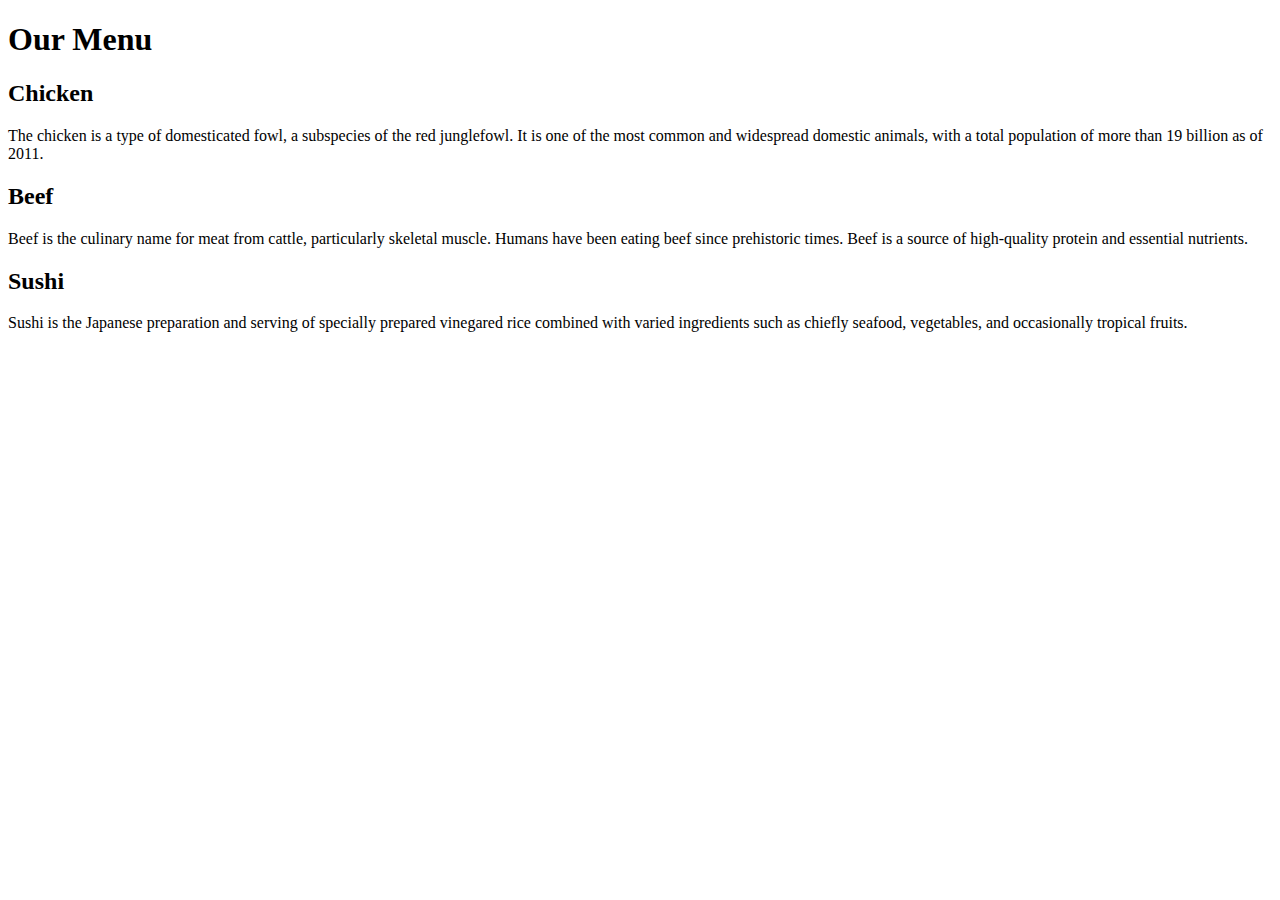
<file: assignment1/assignment2.html>
<!DOCTYPE html>
<html>
<head>
<meta charset="utf-8">
<title>Assignment 2</title>
<link rel="stylesheet" href="E:/HTML,CSS, Javascript/styles.css">
</head>
<body>
<header>
  <h1> Our Menu </h1>
</header>
<section id="chicken">
<h2> Chicken </h2>
<p> The chicken is a type of domesticated fowl, a subspecies of the red junglefowl. It is one of the most common and widespread domestic animals, with a total population of more than 19 billion as of 2011. </p>
</section>

<section id="beef">
<h2> Beef </h2>
<p>Beef is the culinary name for meat from cattle, particularly skeletal muscle. Humans have been eating beef since prehistoric times. Beef is a source of high-quality protein and essential nutrients.</p>
</section>

<section id="sushi">
<h2> Sushi </h2>
<p> Sushi is the Japanese preparation and serving of specially prepared vinegared rice combined with varied ingredients such as chiefly seafood, vegetables, and occasionally tropical fruits. </p>
</section>
</body>
</html>
</file>
